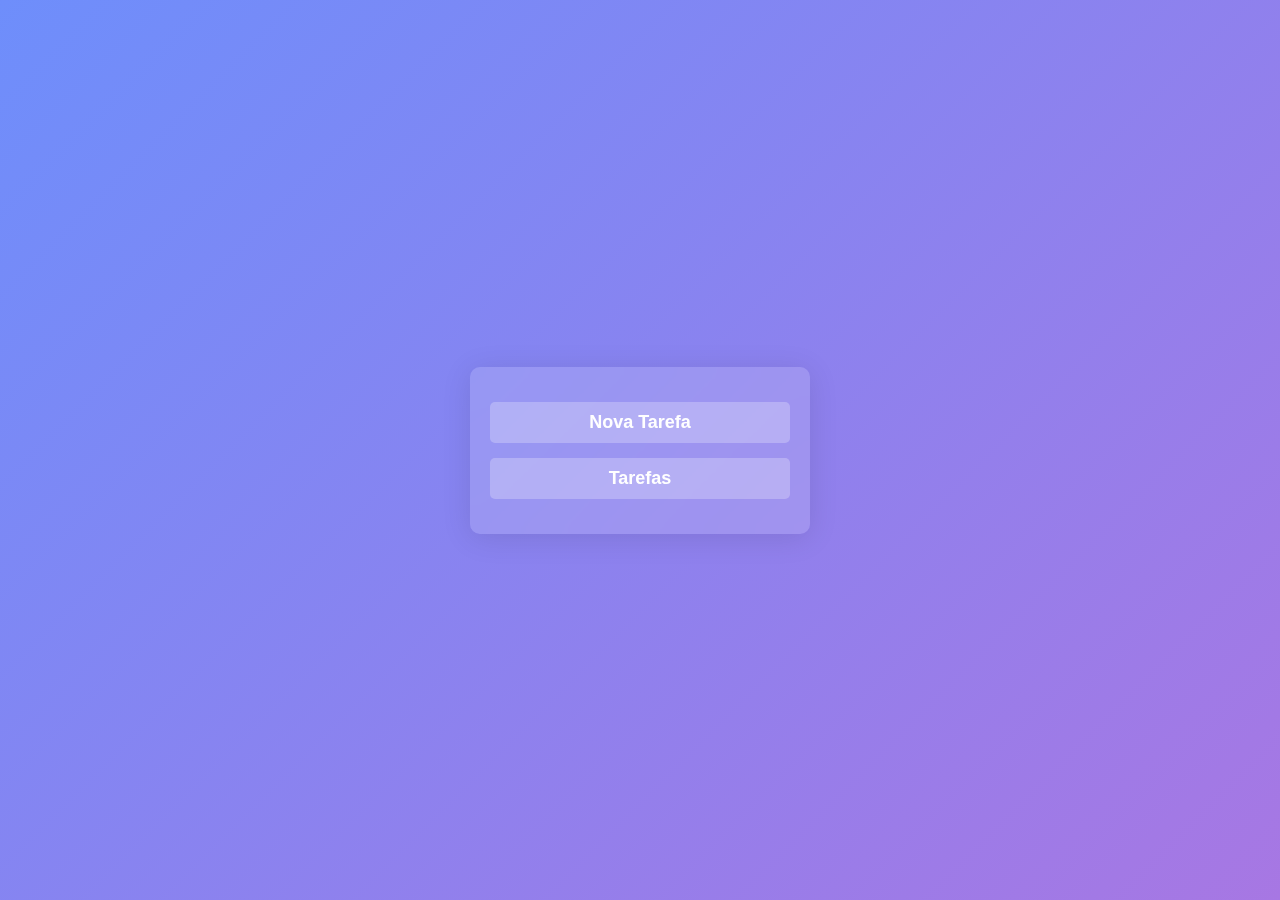
<file: index.html>
<!DOCTYPE html>
<html lang="en">
<head>
    <meta charset="UTF-8">
    <meta name="viewport" content="width=device-width, initial-scale=1.0">
    <title>To-Do-List</title>
    <link rel="stylesheet" href="css/index.css">
</head>
<body>
    <div class="container">
    <div class="column"><a href="new.html">Nova Tarefa</a></div>
    <div class="column"><a href="tabela.php">Tarefas</a></div>
</div>
</body>
</html>
</file>
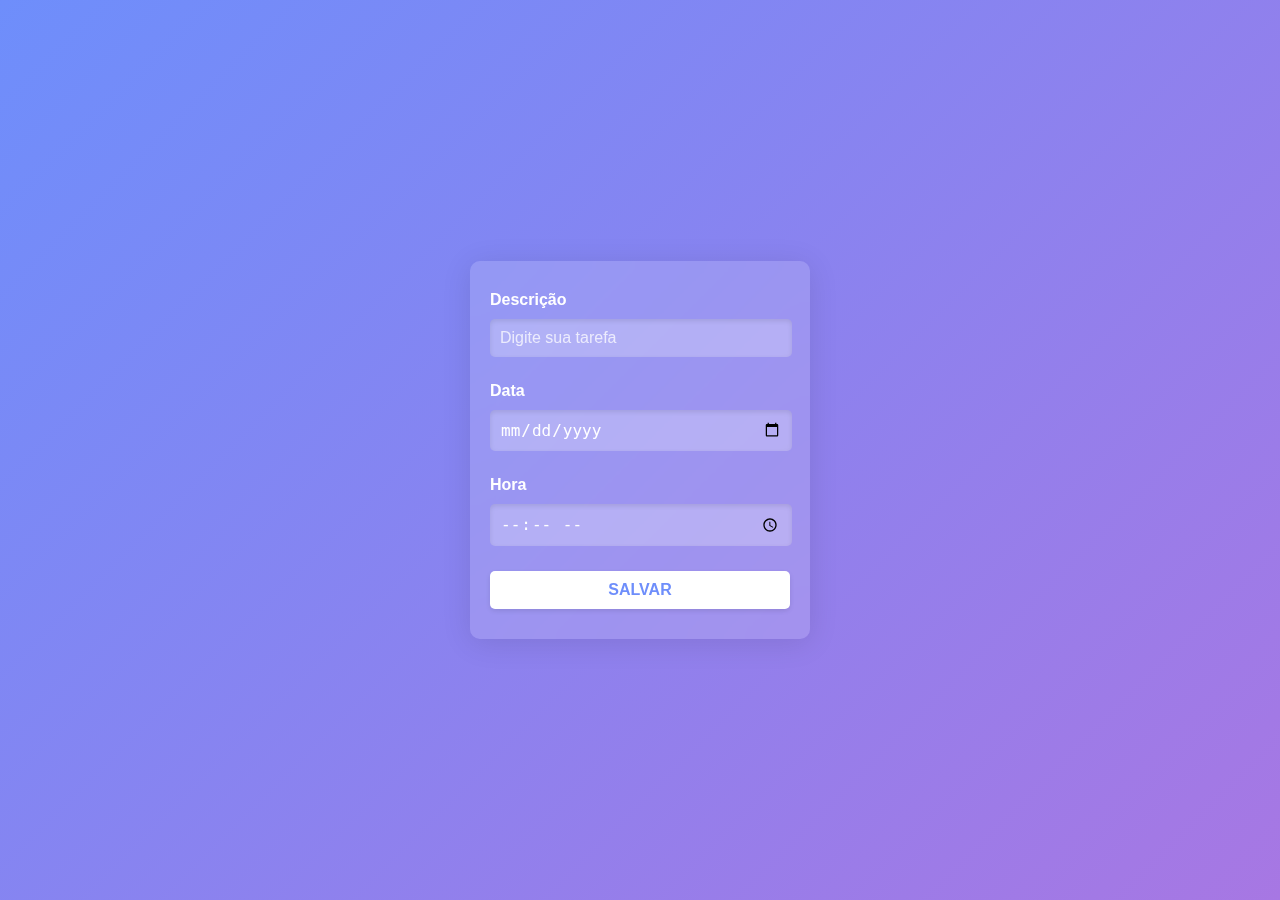
<file: new.html>
<!DOCTYPE html>
<html lang="en">
<head>
    <meta charset="UTF-8">
    <meta name="viewport" content="width=device-width, initial-scale=1.0">
    <title>Nova Tarefa</title>
<link rel="stylesheet" href="css/style.css">
</head>
<body>
    <form action="main.php" method="post">
        <label for="tarefa">Descrição</label>
        <input type="text" name="tarefa" id="tarefa" placeholder="Digite sua tarefa">

        <label for="data">Data</label>
        <input type="date" name="data" id="data">

        <label for="hora">Hora</label>
        <input type="time" name="hora" id="hora">
        <input type="submit" value="Salvar">
    </form>
</body>
</html>
</file>
<file: css/index.css>
body {
    display: flex;
    justify-content: center;
    align-items: center;
    height: 100vh;
    margin: 0;
    background: linear-gradient(135deg, #6e8efb, #a777e3);
    font-family: 'Arial', sans-serif;
    color: #fff;
}

.container {
    background: rgba(255, 255, 255, 0.15);
    border-radius: 10px;
    box-shadow: 0 4px 30px rgba(0, 0, 0, 0.1);
    backdrop-filter: blur(10px);
    -webkit-backdrop-filter: blur(10px);
    padding: 20px;
    width: 300px;
    text-align: center;
}

.column {
    margin: 15px 0;
}

.column a {
    display: block;
    padding: 10px;
    background: rgba(255, 255, 255, 0.25);
    color: #fff;
    text-decoration: none;
    border-radius: 5px;
    font-size: 18px;
    font-weight: bold;
    transition: background 0.3s ease, color 0.3s ease, box-shadow 0.3s ease;
}

.column a:hover {
    background: rgba(255, 255, 255, 0.35);
    box-shadow: 0 4px 10px rgba(0, 0, 0, 0.2);
}

.column a:active {
    background: rgba(255, 255, 255, 0.45);
    box-shadow: 0 2px 5px rgba(0, 0, 0, 0.1);
}
</file>
<file: css/style.css>
body {
    display: flex;
    justify-content: center;
    align-items: center;
    height: 100vh;
    margin: 0;
    background: linear-gradient(135deg, #6e8efb, #a777e3);
    font-family: 'Arial', sans-serif;
}

form {
    background: rgba(255, 255, 255, 0.15);
    border-radius: 10px;
    box-shadow: 0 4px 30px rgba(0, 0, 0, 0.1);
    backdrop-filter: blur(10px);
    -webkit-backdrop-filter: blur(10px);
    padding: 20px;
    width: 300px;
}

label {
    display: block;
    margin: 10px 0 5px;
    color: #fff;
    font-weight: bold;
}

input[type="text"],
input[type="date"],
input[type="time"] {
    width: 94%;
    padding: 10px;
    margin: 5px 0 15px;
    border: none;
    border-radius: 5px;
    background: rgba(255, 255, 255, 0.25);
    color: #fff;
    font-size: 16px;
    box-shadow: inset 0 2px 5px rgba(0, 0, 0, 0.1);
    transition: background 0.3s ease, box-shadow 0.3s ease;
}

input[type="text"]:focus,
input[type="date"]:focus,
input[type="time"]:focus {
    background: rgba(255, 255, 255, 0.35);
    box-shadow: inset 0 4px 10px rgba(0, 0, 0, 0.2);
    outline: none;
}

input[type="text"]::placeholder,
input[type="date"]::placeholder,
input[type="time"]::placeholder {
    color: rgba(255, 255, 255, 0.75);
}

input[type="submit"] {
    width: 100%;
    padding: 10px;
    margin: 10px 0;
    border: none;
    border-radius: 5px;
    background: #fff;
    color: #6e8efb;
    font-size: 16px;
    font-weight: bold;
    text-transform: uppercase;
    cursor: pointer;
    box-shadow: 0 2px 5px rgba(0, 0, 0, 0.1);
    transition: background 0.3s ease, color 0.3s ease, box-shadow 0.3s ease;
}

input[type="submit"]:hover {
    background: #6e8efb;
    color: #fff;
    box-shadow: 0 4px 10px rgba(0, 0, 0, 0.2);
}

input[type="submit"]:active {
    background: #a777e3;
    box-shadow: 0 2px 5px rgba(0, 0, 0, 0.1);
}
</file>
